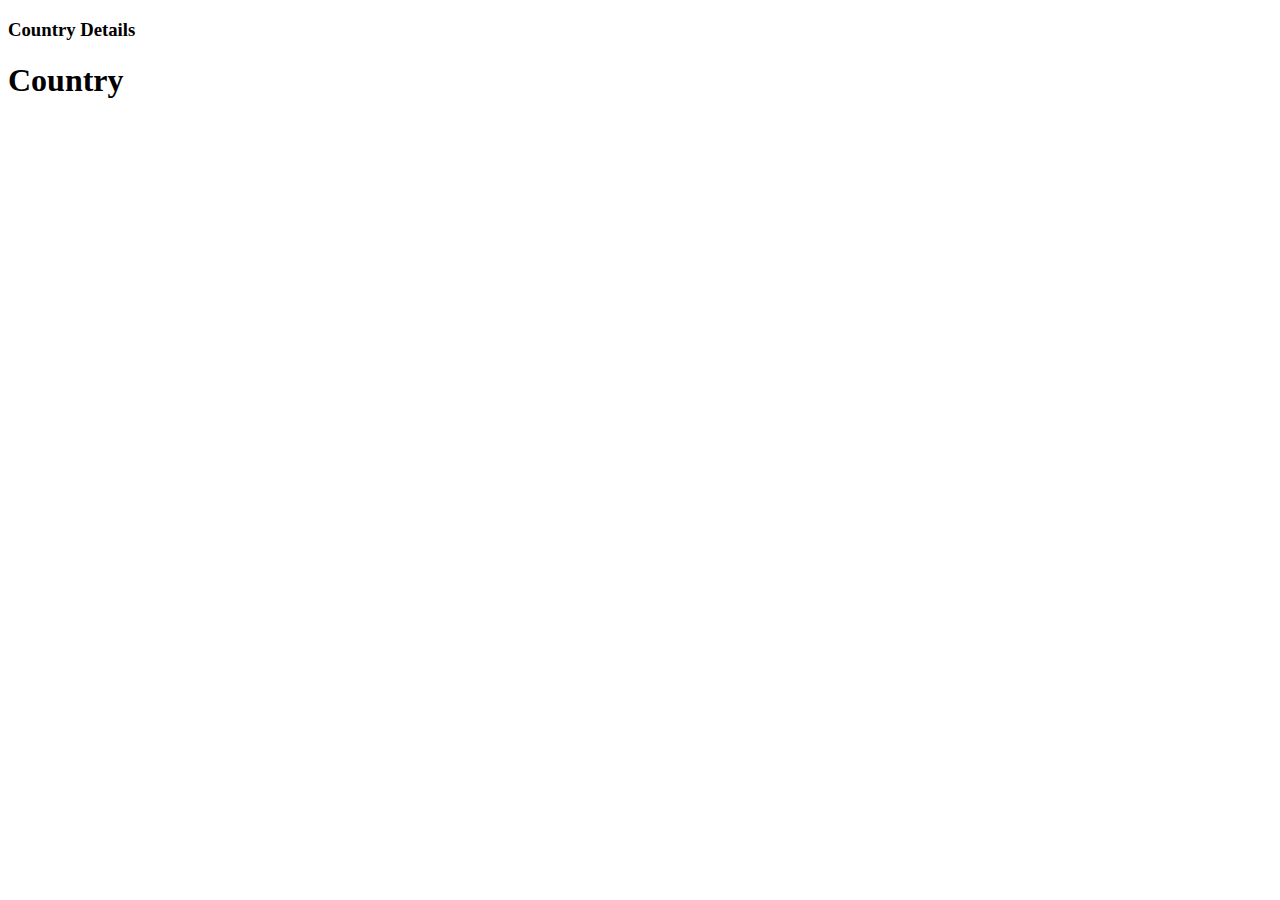
<file: index.html>
<!DOCTYPE html>
<html lang="en">
<head>
    <meta charset="UTF-8">
    <meta http-equiv="X-UA-Compatible" content="IE=edge">
    <meta name="viewport" content="width=device-width, initial-scale=1.0">
    <title>Country</title>
    <link rel="stylesheet" href="country.css">

</head>
<body>
    <section>
        <h3>Country Details</h3>
        <div id="country-detail">

        </div>
    </section>
    

<section>
    <h1>Country</h1>
    <div id="countries">
        
    </div>
</section>






    <script src="js/countries.js"></script>
</body>
</html>
</file>
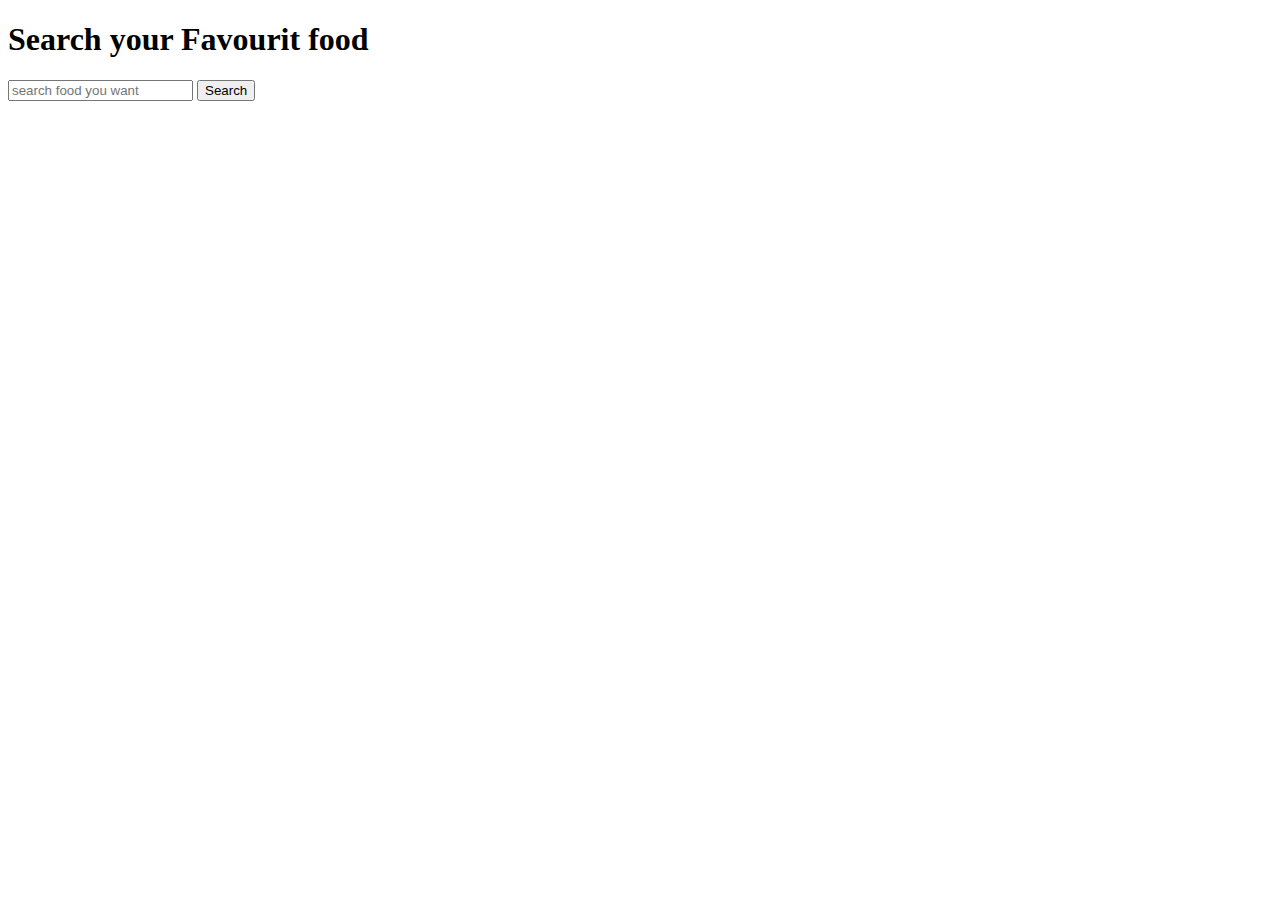
<file: meal.html>
<!DOCTYPE html>
<html lang="en">
<head>
    <meta charset="UTF-8">
    <meta http-equiv="X-UA-Compatible" content="IE=edge">
    <meta name="viewport" content="width=device-width, initial-scale=1.0">
    <title>Meal</title>
    <link href="https://cdn.jsdelivr.net/npm/bootstrap@5.1.0/dist/css/bootstrap.min.css" rel="stylesheet" integrity="sha384-KyZXEAg3QhqLMpG8r+8fhAXLRk2vvoC2f3B09zVXn8CA5QIVfZOJ3BCsw2P0p/We" crossorigin="anonymous">

</head>
<body>
    <!-----------input Field start----------------------->
<section>
    <h1 class="text-success text-center mt-5">Search your Favourit food</h1>
    <div class="input-group mb-3 mx-auto w-50">
        
        <input id="search-field" type="text" class="form-control" placeholder="search food you want" aria-label="Recipient's username" aria-describedby="button-addon2">
        <button onclick="searchFood()" class="btn btn-outline-secondary" type="button" id="button-addon2">Search</button>
      </div>

</section>
   <!-----------input Field end----------------------->  

   <!----------------------load Detail --------------->
   <div id="load-deatil" class="w-50 m-5 mx-auto" >
    
   </div>
   
    <div id="error">
        
    </div>
   

    <!-----------search card start----------------------->
    <div class="row row-cols-1 row-cols-md-3 g-4 m-5" id="search-result">
        
       
      </div>


    <script src="https://cdn.jsdelivr.net/npm/bootstrap@5.1.0/dist/js/bootstrap.bundle.min.js" integrity="sha384-U1DAWAznBHeqEIlVSCgzq+c9gqGAJn5c/t99JyeKa9xxaYpSvHU5awsuZVVFIhvj" crossorigin="anonymous"></script>
     <script src="js/meal.js"></script>
</body>
</html>
</file>
<file: country.css>
#countries{
    display: grid;
    grid-template-columns: repeat(3,1fr);
}


.countries{
    border: 2px solid tomato;
    margin: 10px;
    padding :10px;
    border-radius: 10px;
}
</file>
